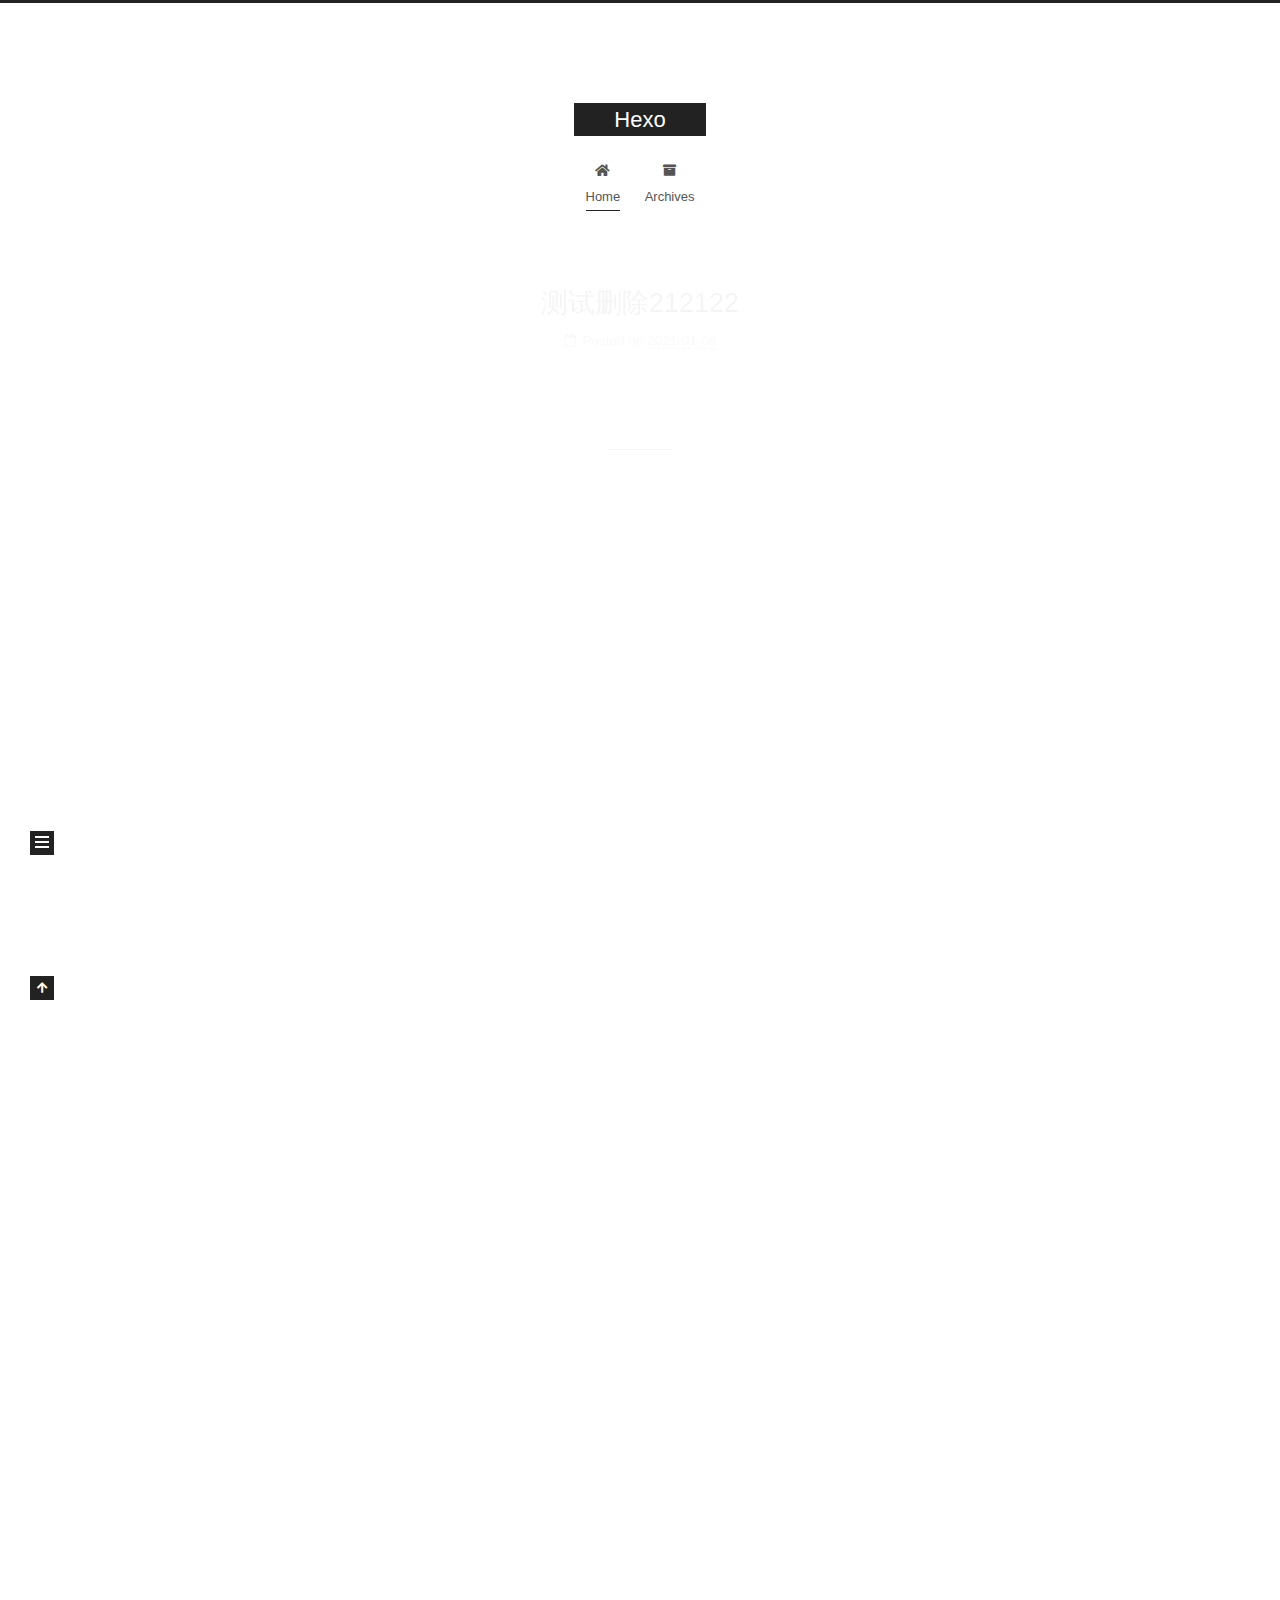
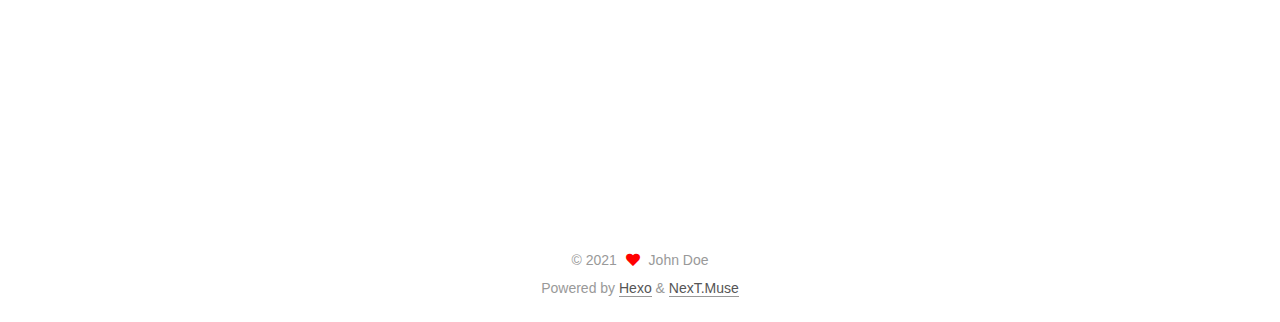
<file: index.html>
<!DOCTYPE html>
<html lang="en">
<head>
  <meta charset="UTF-8">
<meta name="viewport" content="width=device-width, initial-scale=1, maximum-scale=2">
<meta name="theme-color" content="#222">
<meta name="generator" content="Hexo 5.3.0">
  <link rel="apple-touch-icon" sizes="180x180" href="/images/apple-touch-icon-next.png">
  <link rel="icon" type="image/png" sizes="32x32" href="/images/favicon-32x32-next.png">
  <link rel="icon" type="image/png" sizes="16x16" href="/images/favicon-16x16-next.png">
  <link rel="mask-icon" href="/images/logo.svg" color="#222">

<link rel="stylesheet" href="/css/main.css">


<link rel="stylesheet" href="/lib/font-awesome/css/all.min.css">

<script id="hexo-configurations">
    var NexT = window.NexT || {};
    var CONFIG = {"hostname":"example.com","root":"/","scheme":"Muse","version":"7.8.0","exturl":false,"sidebar":{"position":"left","display":"post","padding":18,"offset":12,"onmobile":false},"copycode":{"enable":false,"show_result":false,"style":null},"back2top":{"enable":true,"sidebar":false,"scrollpercent":false},"bookmark":{"enable":false,"color":"#222","save":"auto"},"fancybox":false,"mediumzoom":false,"lazyload":false,"pangu":false,"comments":{"style":"tabs","active":null,"storage":true,"lazyload":false,"nav":null},"algolia":{"hits":{"per_page":10},"labels":{"input_placeholder":"Search for Posts","hits_empty":"We didn't find any results for the search: ${query}","hits_stats":"${hits} results found in ${time} ms"}},"localsearch":{"enable":false,"trigger":"auto","top_n_per_article":1,"unescape":false,"preload":false},"motion":{"enable":true,"async":false,"transition":{"post_block":"fadeIn","post_header":"slideDownIn","post_body":"slideDownIn","coll_header":"slideLeftIn","sidebar":"slideUpIn"}}};
  </script>

  <meta property="og:type" content="website">
<meta property="og:title" content="Hexo">
<meta property="og:url" content="http://example.com/index.html">
<meta property="og:site_name" content="Hexo">
<meta property="og:locale" content="en_US">
<meta property="article:author" content="John Doe">
<meta name="twitter:card" content="summary">

<link rel="canonical" href="http://example.com/">


<script id="page-configurations">
  // https://hexo.io/docs/variables.html
  CONFIG.page = {
    sidebar: "",
    isHome : true,
    isPost : false,
    lang   : 'en'
  };
</script>

  <title>Hexo</title>
  






  <noscript>
  <style>
  .use-motion .brand,
  .use-motion .menu-item,
  .sidebar-inner,
  .use-motion .post-block,
  .use-motion .pagination,
  .use-motion .comments,
  .use-motion .post-header,
  .use-motion .post-body,
  .use-motion .collection-header { opacity: initial; }

  .use-motion .site-title,
  .use-motion .site-subtitle {
    opacity: initial;
    top: initial;
  }

  .use-motion .logo-line-before i { left: initial; }
  .use-motion .logo-line-after i { right: initial; }
  </style>
</noscript>

</head>

<body itemscope itemtype="http://schema.org/WebPage">
  <div class="container use-motion">
    <div class="headband"></div>

    <header class="header" itemscope itemtype="http://schema.org/WPHeader">
      <div class="header-inner"><div class="site-brand-container">
  <div class="site-nav-toggle">
    <div class="toggle" aria-label="Toggle navigation bar">
      <span class="toggle-line toggle-line-first"></span>
      <span class="toggle-line toggle-line-middle"></span>
      <span class="toggle-line toggle-line-last"></span>
    </div>
  </div>

  <div class="site-meta">

    <a href="/" class="brand" rel="start">
      <span class="logo-line-before"><i></i></span>
      <h1 class="site-title">Hexo</h1>
      <span class="logo-line-after"><i></i></span>
    </a>
  </div>

  <div class="site-nav-right">
    <div class="toggle popup-trigger">
    </div>
  </div>
</div>




<nav class="site-nav">
  <ul id="menu" class="main-menu menu">
        <li class="menu-item menu-item-home">

    <a href="/" rel="section"><i class="fa fa-home fa-fw"></i>Home</a>

  </li>
        <li class="menu-item menu-item-archives">

    <a href="/archives/" rel="section"><i class="fa fa-archive fa-fw"></i>Archives</a>

  </li>
  </ul>
</nav>




</div>
    </header>

    
  <div class="back-to-top">
    <i class="fa fa-arrow-up"></i>
    <span>0%</span>
  </div>


    <main class="main">
      <div class="main-inner">
        <div class="content-wrap">
          

          <div class="content index posts-expand">
            
      
  
  
  <article itemscope itemtype="http://schema.org/Article" class="post-block" lang="en">
    <link itemprop="mainEntityOfPage" href="http://example.com/2021/01/08/Test/">

    <span hidden itemprop="author" itemscope itemtype="http://schema.org/Person">
      <meta itemprop="image" content="/images/avatar.gif">
      <meta itemprop="name" content="John Doe">
      <meta itemprop="description" content="">
    </span>

    <span hidden itemprop="publisher" itemscope itemtype="http://schema.org/Organization">
      <meta itemprop="name" content="Hexo">
    </span>
      <header class="post-header">
        <h2 class="post-title" itemprop="name headline">
          
            <a href="/2021/01/08/Test/" class="post-title-link" itemprop="url">测试删除212122</a>
        </h2>

        <div class="post-meta">
            <span class="post-meta-item">
              <span class="post-meta-item-icon">
                <i class="far fa-calendar"></i>
              </span>
              <span class="post-meta-item-text">Posted on</span>
              

              <time title="Created: 2021-01-08 11:05:35 / Modified: 11:21:51" itemprop="dateCreated datePublished" datetime="2021-01-08T11:05:35+13:00">2021-01-08</time>
            </span>

          

        </div>
      </header>

    
    
    
    <div class="post-body" itemprop="articleBody">

      
          
      
    </div>

    
    
    
      <footer class="post-footer">
        <div class="post-eof"></div>
      </footer>
  </article>
  
  
  

      
  
  
  <article itemscope itemtype="http://schema.org/Article" class="post-block" lang="en">
    <link itemprop="mainEntityOfPage" href="http://example.com/2021/01/08/My-New-Post/">

    <span hidden itemprop="author" itemscope itemtype="http://schema.org/Person">
      <meta itemprop="image" content="/images/avatar.gif">
      <meta itemprop="name" content="John Doe">
      <meta itemprop="description" content="">
    </span>

    <span hidden itemprop="publisher" itemscope itemtype="http://schema.org/Organization">
      <meta itemprop="name" content="Hexo">
    </span>
      <header class="post-header">
        <h2 class="post-title" itemprop="name headline">
          
            <a href="/2021/01/08/My-New-Post/" class="post-title-link" itemprop="url">My New Post</a>
        </h2>

        <div class="post-meta">
            <span class="post-meta-item">
              <span class="post-meta-item-icon">
                <i class="far fa-calendar"></i>
              </span>
              <span class="post-meta-item-text">Posted on</span>

              <time title="Created: 2021-01-08 10:33:51" itemprop="dateCreated datePublished" datetime="2021-01-08T10:33:51+13:00">2021-01-08</time>
            </span>

          

        </div>
      </header>

    
    
    
    <div class="post-body" itemprop="articleBody">

      
          
      
    </div>

    
    
    
      <footer class="post-footer">
        <div class="post-eof"></div>
      </footer>
  </article>
  
  
  

      
  
  
  <article itemscope itemtype="http://schema.org/Article" class="post-block" lang="en">
    <link itemprop="mainEntityOfPage" href="http://example.com/2021/01/08/hello-world/">

    <span hidden itemprop="author" itemscope itemtype="http://schema.org/Person">
      <meta itemprop="image" content="/images/avatar.gif">
      <meta itemprop="name" content="John Doe">
      <meta itemprop="description" content="">
    </span>

    <span hidden itemprop="publisher" itemscope itemtype="http://schema.org/Organization">
      <meta itemprop="name" content="Hexo">
    </span>
      <header class="post-header">
        <h2 class="post-title" itemprop="name headline">
          
            <a href="/2021/01/08/hello-world/" class="post-title-link" itemprop="url">Hello World</a>
        </h2>

        <div class="post-meta">
            <span class="post-meta-item">
              <span class="post-meta-item-icon">
                <i class="far fa-calendar"></i>
              </span>
              <span class="post-meta-item-text">Posted on</span>

              <time title="Created: 2021-01-08 09:58:16" itemprop="dateCreated datePublished" datetime="2021-01-08T09:58:16+13:00">2021-01-08</time>
            </span>

          

        </div>
      </header>

    
    
    
    <div class="post-body" itemprop="articleBody">

      
          <p>Welcome to <a target="_blank" rel="noopener" href="https://hexo.io/">Hexo</a>! This is your very first post. Check <a target="_blank" rel="noopener" href="https://hexo.io/docs/">documentation</a> for more info. If you get any problems when using Hexo, you can find the answer in <a target="_blank" rel="noopener" href="https://hexo.io/docs/troubleshooting.html">troubleshooting</a> or you can ask me on <a target="_blank" rel="noopener" href="https://github.com/hexojs/hexo/issues">GitHub</a>.</p>
<h2 id="Quick-Start"><a href="#Quick-Start" class="headerlink" title="Quick Start"></a>Quick Start</h2><h3 id="Create-a-new-post"><a href="#Create-a-new-post" class="headerlink" title="Create a new post"></a>Create a new post</h3><figure class="highlight bash"><table><tr><td class="gutter"><pre><span class="line">1</span><br></pre></td><td class="code"><pre><span class="line">$ hexo new <span class="string">&quot;My New Post&quot;</span></span><br></pre></td></tr></table></figure>
<p>More info: <a target="_blank" rel="noopener" href="https://hexo.io/docs/writing.html">Writing</a></p>
<h3 id="Run-server"><a href="#Run-server" class="headerlink" title="Run server"></a>Run server</h3><figure class="highlight bash"><table><tr><td class="gutter"><pre><span class="line">1</span><br></pre></td><td class="code"><pre><span class="line">$ hexo server</span><br></pre></td></tr></table></figure>
<p>More info: <a target="_blank" rel="noopener" href="https://hexo.io/docs/server.html">Server</a></p>
<h3 id="Generate-static-files"><a href="#Generate-static-files" class="headerlink" title="Generate static files"></a>Generate static files</h3><figure class="highlight bash"><table><tr><td class="gutter"><pre><span class="line">1</span><br></pre></td><td class="code"><pre><span class="line">$ hexo generate</span><br></pre></td></tr></table></figure>
<p>More info: <a target="_blank" rel="noopener" href="https://hexo.io/docs/generating.html">Generating</a></p>
<h3 id="Deploy-to-remote-sites"><a href="#Deploy-to-remote-sites" class="headerlink" title="Deploy to remote sites"></a>Deploy to remote sites</h3><figure class="highlight bash"><table><tr><td class="gutter"><pre><span class="line">1</span><br></pre></td><td class="code"><pre><span class="line">$ hexo deploy</span><br></pre></td></tr></table></figure>
<p>More info: <a target="_blank" rel="noopener" href="https://hexo.io/docs/one-command-deployment.html">Deployment</a></p>

      
    </div>

    
    
    
      <footer class="post-footer">
        <div class="post-eof"></div>
      </footer>
  </article>
  
  
  


  



          </div>
          

<script>
  window.addEventListener('tabs:register', () => {
    let { activeClass } = CONFIG.comments;
    if (CONFIG.comments.storage) {
      activeClass = localStorage.getItem('comments_active') || activeClass;
    }
    if (activeClass) {
      let activeTab = document.querySelector(`a[href="#comment-${activeClass}"]`);
      if (activeTab) {
        activeTab.click();
      }
    }
  });
  if (CONFIG.comments.storage) {
    window.addEventListener('tabs:click', event => {
      if (!event.target.matches('.tabs-comment .tab-content .tab-pane')) return;
      let commentClass = event.target.classList[1];
      localStorage.setItem('comments_active', commentClass);
    });
  }
</script>

        </div>
          
  
  <div class="toggle sidebar-toggle">
    <span class="toggle-line toggle-line-first"></span>
    <span class="toggle-line toggle-line-middle"></span>
    <span class="toggle-line toggle-line-last"></span>
  </div>

  <aside class="sidebar">
    <div class="sidebar-inner">

      <ul class="sidebar-nav motion-element">
        <li class="sidebar-nav-toc">
          Table of Contents
        </li>
        <li class="sidebar-nav-overview">
          Overview
        </li>
      </ul>

      <!--noindex-->
      <div class="post-toc-wrap sidebar-panel">
      </div>
      <!--/noindex-->

      <div class="site-overview-wrap sidebar-panel">
        <div class="site-author motion-element" itemprop="author" itemscope itemtype="http://schema.org/Person">
  <p class="site-author-name" itemprop="name">John Doe</p>
  <div class="site-description" itemprop="description"></div>
</div>
<div class="site-state-wrap motion-element">
  <nav class="site-state">
      <div class="site-state-item site-state-posts">
          <a href="/archives/">
        
          <span class="site-state-item-count">3</span>
          <span class="site-state-item-name">posts</span>
        </a>
      </div>
  </nav>
</div>



      </div>

    </div>
  </aside>
  <div id="sidebar-dimmer"></div>


      </div>
    </main>

    <footer class="footer">
      <div class="footer-inner">
        

        

<div class="copyright">
  
  &copy; 
  <span itemprop="copyrightYear">2021</span>
  <span class="with-love">
    <i class="fa fa-heart"></i>
  </span>
  <span class="author" itemprop="copyrightHolder">John Doe</span>
</div>
  <div class="powered-by">Powered by <a href="https://hexo.io/" class="theme-link" rel="noopener" target="_blank">Hexo</a> & <a href="https://muse.theme-next.org/" class="theme-link" rel="noopener" target="_blank">NexT.Muse</a>
  </div>

        








      </div>
    </footer>
  </div>

  
  <script src="/lib/anime.min.js"></script>
  <script src="/lib/velocity/velocity.min.js"></script>
  <script src="/lib/velocity/velocity.ui.min.js"></script>

<script src="/js/utils.js"></script>

<script src="/js/motion.js"></script>


<script src="/js/schemes/muse.js"></script>


<script src="/js/next-boot.js"></script>




  















  

  

</body>
</html>
</file>
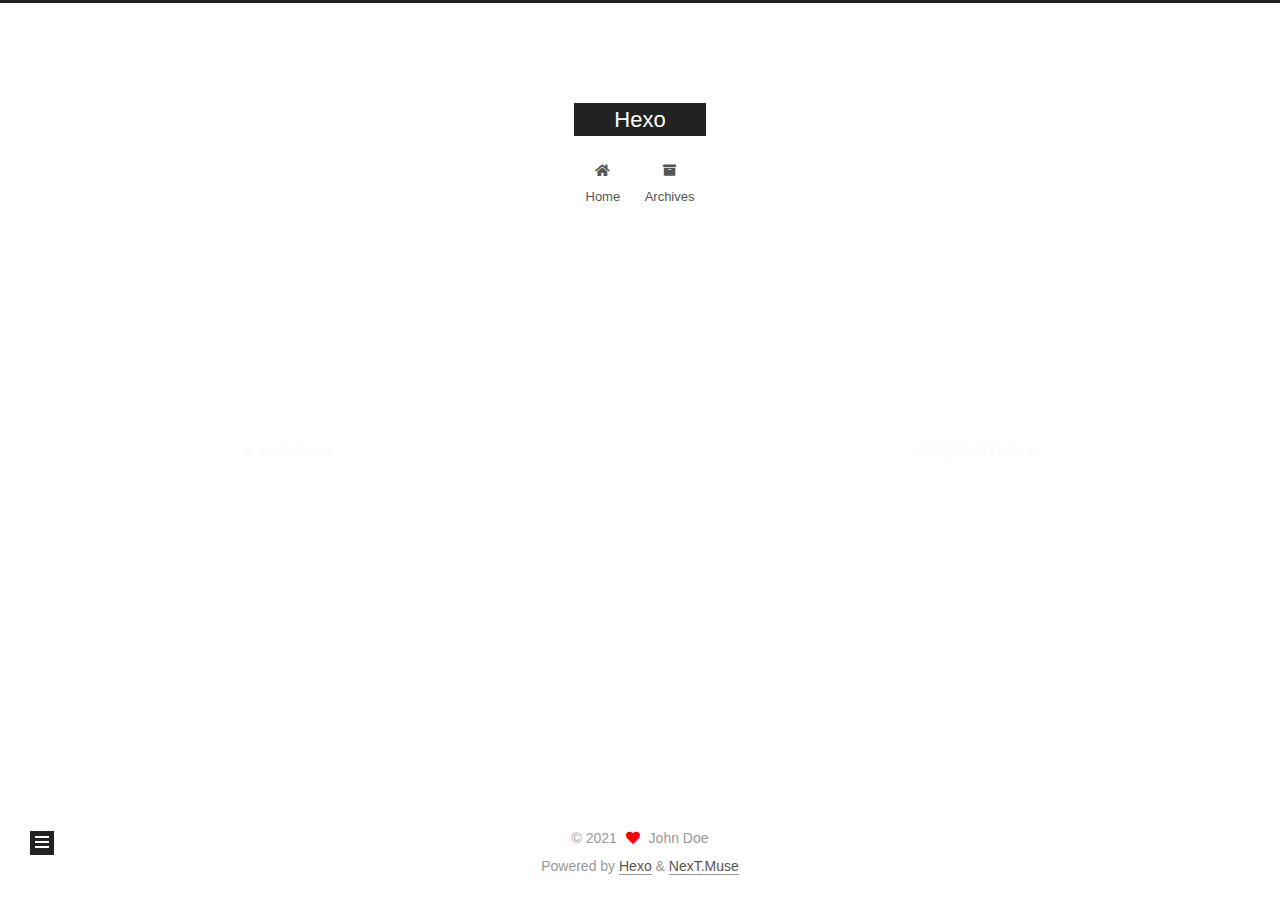
<file: 2021/01/08/My-New-Post/index.html>
<!DOCTYPE html>
<html lang="en">
<head>
  <meta charset="UTF-8">
<meta name="viewport" content="width=device-width, initial-scale=1, maximum-scale=2">
<meta name="theme-color" content="#222">
<meta name="generator" content="Hexo 5.3.0">
  <link rel="apple-touch-icon" sizes="180x180" href="/images/apple-touch-icon-next.png">
  <link rel="icon" type="image/png" sizes="32x32" href="/images/favicon-32x32-next.png">
  <link rel="icon" type="image/png" sizes="16x16" href="/images/favicon-16x16-next.png">
  <link rel="mask-icon" href="/images/logo.svg" color="#222">

<link rel="stylesheet" href="/css/main.css">


<link rel="stylesheet" href="/lib/font-awesome/css/all.min.css">

<script id="hexo-configurations">
    var NexT = window.NexT || {};
    var CONFIG = {"hostname":"example.com","root":"/","scheme":"Muse","version":"7.8.0","exturl":false,"sidebar":{"position":"left","display":"post","padding":18,"offset":12,"onmobile":false},"copycode":{"enable":false,"show_result":false,"style":null},"back2top":{"enable":true,"sidebar":false,"scrollpercent":false},"bookmark":{"enable":false,"color":"#222","save":"auto"},"fancybox":false,"mediumzoom":false,"lazyload":false,"pangu":false,"comments":{"style":"tabs","active":null,"storage":true,"lazyload":false,"nav":null},"algolia":{"hits":{"per_page":10},"labels":{"input_placeholder":"Search for Posts","hits_empty":"We didn't find any results for the search: ${query}","hits_stats":"${hits} results found in ${time} ms"}},"localsearch":{"enable":false,"trigger":"auto","top_n_per_article":1,"unescape":false,"preload":false},"motion":{"enable":true,"async":false,"transition":{"post_block":"fadeIn","post_header":"slideDownIn","post_body":"slideDownIn","coll_header":"slideLeftIn","sidebar":"slideUpIn"}}};
  </script>

  <meta property="og:type" content="article">
<meta property="og:title" content="My New Post">
<meta property="og:url" content="http://example.com/2021/01/08/My-New-Post/index.html">
<meta property="og:site_name" content="Hexo">
<meta property="og:locale" content="en_US">
<meta property="article:published_time" content="2021-01-07T21:33:51.000Z">
<meta property="article:modified_time" content="2021-01-07T21:33:51.976Z">
<meta property="article:author" content="John Doe">
<meta name="twitter:card" content="summary">

<link rel="canonical" href="http://example.com/2021/01/08/My-New-Post/">


<script id="page-configurations">
  // https://hexo.io/docs/variables.html
  CONFIG.page = {
    sidebar: "",
    isHome : false,
    isPost : true,
    lang   : 'en'
  };
</script>

  <title>My New Post | Hexo</title>
  






  <noscript>
  <style>
  .use-motion .brand,
  .use-motion .menu-item,
  .sidebar-inner,
  .use-motion .post-block,
  .use-motion .pagination,
  .use-motion .comments,
  .use-motion .post-header,
  .use-motion .post-body,
  .use-motion .collection-header { opacity: initial; }

  .use-motion .site-title,
  .use-motion .site-subtitle {
    opacity: initial;
    top: initial;
  }

  .use-motion .logo-line-before i { left: initial; }
  .use-motion .logo-line-after i { right: initial; }
  </style>
</noscript>

</head>

<body itemscope itemtype="http://schema.org/WebPage">
  <div class="container use-motion">
    <div class="headband"></div>

    <header class="header" itemscope itemtype="http://schema.org/WPHeader">
      <div class="header-inner"><div class="site-brand-container">
  <div class="site-nav-toggle">
    <div class="toggle" aria-label="Toggle navigation bar">
      <span class="toggle-line toggle-line-first"></span>
      <span class="toggle-line toggle-line-middle"></span>
      <span class="toggle-line toggle-line-last"></span>
    </div>
  </div>

  <div class="site-meta">

    <a href="/" class="brand" rel="start">
      <span class="logo-line-before"><i></i></span>
      <h1 class="site-title">Hexo</h1>
      <span class="logo-line-after"><i></i></span>
    </a>
  </div>

  <div class="site-nav-right">
    <div class="toggle popup-trigger">
    </div>
  </div>
</div>




<nav class="site-nav">
  <ul id="menu" class="main-menu menu">
        <li class="menu-item menu-item-home">

    <a href="/" rel="section"><i class="fa fa-home fa-fw"></i>Home</a>

  </li>
        <li class="menu-item menu-item-archives">

    <a href="/archives/" rel="section"><i class="fa fa-archive fa-fw"></i>Archives</a>

  </li>
  </ul>
</nav>




</div>
    </header>

    
  <div class="back-to-top">
    <i class="fa fa-arrow-up"></i>
    <span>0%</span>
  </div>


    <main class="main">
      <div class="main-inner">
        <div class="content-wrap">
          

          <div class="content post posts-expand">
            

    
  
  
  <article itemscope itemtype="http://schema.org/Article" class="post-block" lang="en">
    <link itemprop="mainEntityOfPage" href="http://example.com/2021/01/08/My-New-Post/">

    <span hidden itemprop="author" itemscope itemtype="http://schema.org/Person">
      <meta itemprop="image" content="/images/avatar.gif">
      <meta itemprop="name" content="John Doe">
      <meta itemprop="description" content="">
    </span>

    <span hidden itemprop="publisher" itemscope itemtype="http://schema.org/Organization">
      <meta itemprop="name" content="Hexo">
    </span>
      <header class="post-header">
        <h1 class="post-title" itemprop="name headline">
          My New Post
        </h1>

        <div class="post-meta">
            <span class="post-meta-item">
              <span class="post-meta-item-icon">
                <i class="far fa-calendar"></i>
              </span>
              <span class="post-meta-item-text">Posted on</span>

              <time title="Created: 2021-01-08 10:33:51" itemprop="dateCreated datePublished" datetime="2021-01-08T10:33:51+13:00">2021-01-08</time>
            </span>

          

        </div>
      </header>

    
    
    
    <div class="post-body" itemprop="articleBody">

      
        
    </div>

    
    
    

      <footer class="post-footer">

        


        
    <div class="post-nav">
      <div class="post-nav-item">
    <a href="/2021/01/08/hello-world/" rel="prev" title="Hello World">
      <i class="fa fa-chevron-left"></i> Hello World
    </a></div>
      <div class="post-nav-item">
    <a href="/2021/01/08/Test/" rel="next" title="测试删除212122">
      测试删除212122 <i class="fa fa-chevron-right"></i>
    </a></div>
    </div>
      </footer>
    
  </article>
  
  
  



          </div>
          

<script>
  window.addEventListener('tabs:register', () => {
    let { activeClass } = CONFIG.comments;
    if (CONFIG.comments.storage) {
      activeClass = localStorage.getItem('comments_active') || activeClass;
    }
    if (activeClass) {
      let activeTab = document.querySelector(`a[href="#comment-${activeClass}"]`);
      if (activeTab) {
        activeTab.click();
      }
    }
  });
  if (CONFIG.comments.storage) {
    window.addEventListener('tabs:click', event => {
      if (!event.target.matches('.tabs-comment .tab-content .tab-pane')) return;
      let commentClass = event.target.classList[1];
      localStorage.setItem('comments_active', commentClass);
    });
  }
</script>

        </div>
          
  
  <div class="toggle sidebar-toggle">
    <span class="toggle-line toggle-line-first"></span>
    <span class="toggle-line toggle-line-middle"></span>
    <span class="toggle-line toggle-line-last"></span>
  </div>

  <aside class="sidebar">
    <div class="sidebar-inner">

      <ul class="sidebar-nav motion-element">
        <li class="sidebar-nav-toc">
          Table of Contents
        </li>
        <li class="sidebar-nav-overview">
          Overview
        </li>
      </ul>

      <!--noindex-->
      <div class="post-toc-wrap sidebar-panel">
      </div>
      <!--/noindex-->

      <div class="site-overview-wrap sidebar-panel">
        <div class="site-author motion-element" itemprop="author" itemscope itemtype="http://schema.org/Person">
  <p class="site-author-name" itemprop="name">John Doe</p>
  <div class="site-description" itemprop="description"></div>
</div>
<div class="site-state-wrap motion-element">
  <nav class="site-state">
      <div class="site-state-item site-state-posts">
          <a href="/archives/">
        
          <span class="site-state-item-count">3</span>
          <span class="site-state-item-name">posts</span>
        </a>
      </div>
  </nav>
</div>



      </div>

    </div>
  </aside>
  <div id="sidebar-dimmer"></div>


      </div>
    </main>

    <footer class="footer">
      <div class="footer-inner">
        

        

<div class="copyright">
  
  &copy; 
  <span itemprop="copyrightYear">2021</span>
  <span class="with-love">
    <i class="fa fa-heart"></i>
  </span>
  <span class="author" itemprop="copyrightHolder">John Doe</span>
</div>
  <div class="powered-by">Powered by <a href="https://hexo.io/" class="theme-link" rel="noopener" target="_blank">Hexo</a> & <a href="https://muse.theme-next.org/" class="theme-link" rel="noopener" target="_blank">NexT.Muse</a>
  </div>

        








      </div>
    </footer>
  </div>

  
  <script src="/lib/anime.min.js"></script>
  <script src="/lib/velocity/velocity.min.js"></script>
  <script src="/lib/velocity/velocity.ui.min.js"></script>

<script src="/js/utils.js"></script>

<script src="/js/motion.js"></script>


<script src="/js/schemes/muse.js"></script>


<script src="/js/next-boot.js"></script>




  















  

  

</body>
</html>
</file>
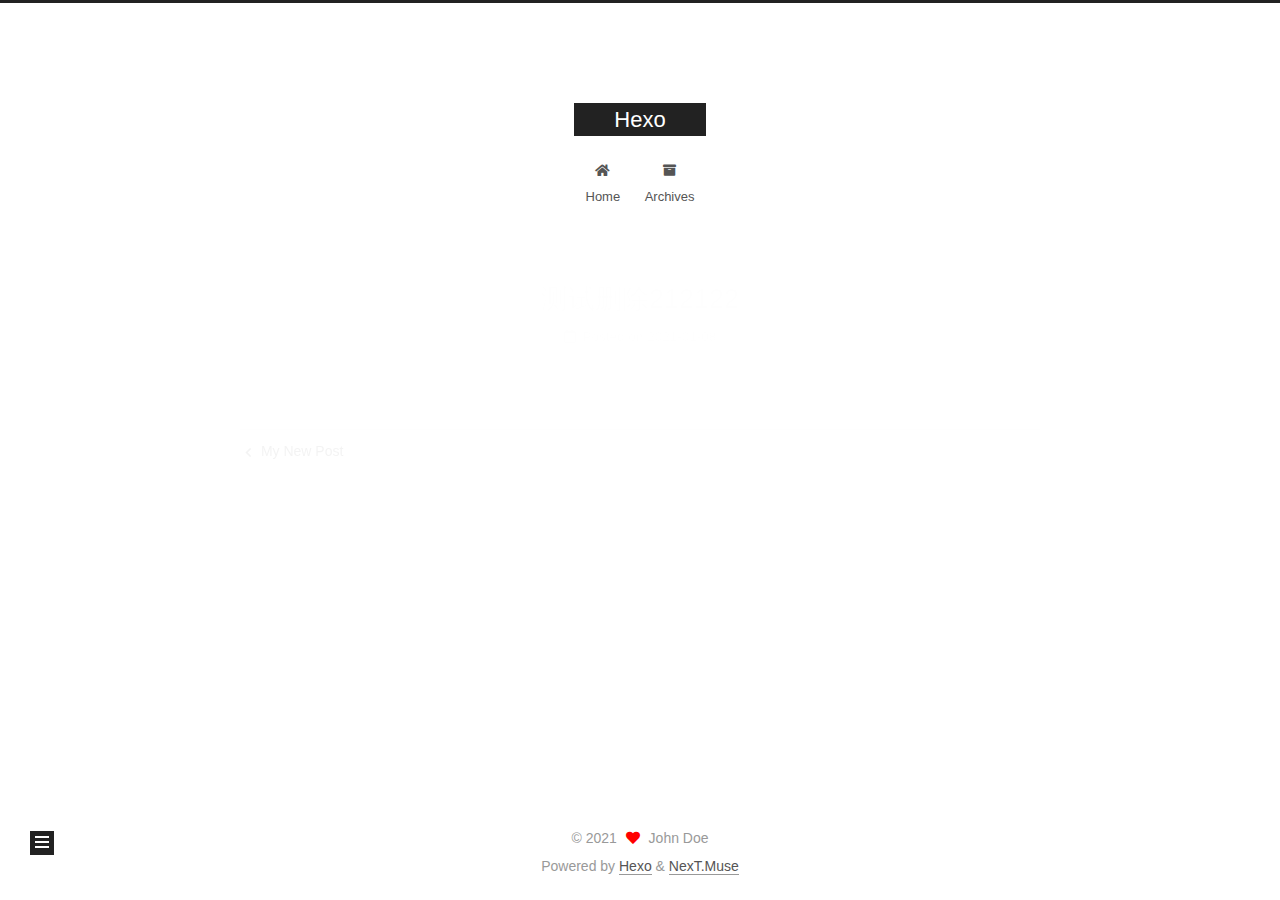
<file: 2021/01/08/Test/index.html>
<!DOCTYPE html>
<html lang="en">
<head>
  <meta charset="UTF-8">
<meta name="viewport" content="width=device-width, initial-scale=1, maximum-scale=2">
<meta name="theme-color" content="#222">
<meta name="generator" content="Hexo 5.3.0">
  <link rel="apple-touch-icon" sizes="180x180" href="/images/apple-touch-icon-next.png">
  <link rel="icon" type="image/png" sizes="32x32" href="/images/favicon-32x32-next.png">
  <link rel="icon" type="image/png" sizes="16x16" href="/images/favicon-16x16-next.png">
  <link rel="mask-icon" href="/images/logo.svg" color="#222">

<link rel="stylesheet" href="/css/main.css">


<link rel="stylesheet" href="/lib/font-awesome/css/all.min.css">

<script id="hexo-configurations">
    var NexT = window.NexT || {};
    var CONFIG = {"hostname":"example.com","root":"/","scheme":"Muse","version":"7.8.0","exturl":false,"sidebar":{"position":"left","display":"post","padding":18,"offset":12,"onmobile":false},"copycode":{"enable":false,"show_result":false,"style":null},"back2top":{"enable":true,"sidebar":false,"scrollpercent":false},"bookmark":{"enable":false,"color":"#222","save":"auto"},"fancybox":false,"mediumzoom":false,"lazyload":false,"pangu":false,"comments":{"style":"tabs","active":null,"storage":true,"lazyload":false,"nav":null},"algolia":{"hits":{"per_page":10},"labels":{"input_placeholder":"Search for Posts","hits_empty":"We didn't find any results for the search: ${query}","hits_stats":"${hits} results found in ${time} ms"}},"localsearch":{"enable":false,"trigger":"auto","top_n_per_article":1,"unescape":false,"preload":false},"motion":{"enable":true,"async":false,"transition":{"post_block":"fadeIn","post_header":"slideDownIn","post_body":"slideDownIn","coll_header":"slideLeftIn","sidebar":"slideUpIn"}}};
  </script>

  <meta property="og:type" content="article">
<meta property="og:title" content="测试删除212122">
<meta property="og:url" content="http://example.com/2021/01/08/Test/index.html">
<meta property="og:site_name" content="Hexo">
<meta property="og:locale" content="en_US">
<meta property="article:published_time" content="2021-01-07T22:05:35.000Z">
<meta property="article:modified_time" content="2021-01-07T22:21:51.656Z">
<meta property="article:author" content="John Doe">
<meta name="twitter:card" content="summary">

<link rel="canonical" href="http://example.com/2021/01/08/Test/">


<script id="page-configurations">
  // https://hexo.io/docs/variables.html
  CONFIG.page = {
    sidebar: "",
    isHome : false,
    isPost : true,
    lang   : 'en'
  };
</script>

  <title>测试删除212122 | Hexo</title>
  






  <noscript>
  <style>
  .use-motion .brand,
  .use-motion .menu-item,
  .sidebar-inner,
  .use-motion .post-block,
  .use-motion .pagination,
  .use-motion .comments,
  .use-motion .post-header,
  .use-motion .post-body,
  .use-motion .collection-header { opacity: initial; }

  .use-motion .site-title,
  .use-motion .site-subtitle {
    opacity: initial;
    top: initial;
  }

  .use-motion .logo-line-before i { left: initial; }
  .use-motion .logo-line-after i { right: initial; }
  </style>
</noscript>

</head>

<body itemscope itemtype="http://schema.org/WebPage">
  <div class="container use-motion">
    <div class="headband"></div>

    <header class="header" itemscope itemtype="http://schema.org/WPHeader">
      <div class="header-inner"><div class="site-brand-container">
  <div class="site-nav-toggle">
    <div class="toggle" aria-label="Toggle navigation bar">
      <span class="toggle-line toggle-line-first"></span>
      <span class="toggle-line toggle-line-middle"></span>
      <span class="toggle-line toggle-line-last"></span>
    </div>
  </div>

  <div class="site-meta">

    <a href="/" class="brand" rel="start">
      <span class="logo-line-before"><i></i></span>
      <h1 class="site-title">Hexo</h1>
      <span class="logo-line-after"><i></i></span>
    </a>
  </div>

  <div class="site-nav-right">
    <div class="toggle popup-trigger">
    </div>
  </div>
</div>




<nav class="site-nav">
  <ul id="menu" class="main-menu menu">
        <li class="menu-item menu-item-home">

    <a href="/" rel="section"><i class="fa fa-home fa-fw"></i>Home</a>

  </li>
        <li class="menu-item menu-item-archives">

    <a href="/archives/" rel="section"><i class="fa fa-archive fa-fw"></i>Archives</a>

  </li>
  </ul>
</nav>




</div>
    </header>

    
  <div class="back-to-top">
    <i class="fa fa-arrow-up"></i>
    <span>0%</span>
  </div>


    <main class="main">
      <div class="main-inner">
        <div class="content-wrap">
          

          <div class="content post posts-expand">
            

    
  
  
  <article itemscope itemtype="http://schema.org/Article" class="post-block" lang="en">
    <link itemprop="mainEntityOfPage" href="http://example.com/2021/01/08/Test/">

    <span hidden itemprop="author" itemscope itemtype="http://schema.org/Person">
      <meta itemprop="image" content="/images/avatar.gif">
      <meta itemprop="name" content="John Doe">
      <meta itemprop="description" content="">
    </span>

    <span hidden itemprop="publisher" itemscope itemtype="http://schema.org/Organization">
      <meta itemprop="name" content="Hexo">
    </span>
      <header class="post-header">
        <h1 class="post-title" itemprop="name headline">
          测试删除212122
        </h1>

        <div class="post-meta">
            <span class="post-meta-item">
              <span class="post-meta-item-icon">
                <i class="far fa-calendar"></i>
              </span>
              <span class="post-meta-item-text">Posted on</span>
              

              <time title="Created: 2021-01-08 11:05:35 / Modified: 11:21:51" itemprop="dateCreated datePublished" datetime="2021-01-08T11:05:35+13:00">2021-01-08</time>
            </span>

          

        </div>
      </header>

    
    
    
    <div class="post-body" itemprop="articleBody">

      
        
    </div>

    
    
    

      <footer class="post-footer">

        


        
    <div class="post-nav">
      <div class="post-nav-item">
    <a href="/2021/01/08/My-New-Post/" rel="prev" title="My New Post">
      <i class="fa fa-chevron-left"></i> My New Post
    </a></div>
      <div class="post-nav-item"></div>
    </div>
      </footer>
    
  </article>
  
  
  



          </div>
          

<script>
  window.addEventListener('tabs:register', () => {
    let { activeClass } = CONFIG.comments;
    if (CONFIG.comments.storage) {
      activeClass = localStorage.getItem('comments_active') || activeClass;
    }
    if (activeClass) {
      let activeTab = document.querySelector(`a[href="#comment-${activeClass}"]`);
      if (activeTab) {
        activeTab.click();
      }
    }
  });
  if (CONFIG.comments.storage) {
    window.addEventListener('tabs:click', event => {
      if (!event.target.matches('.tabs-comment .tab-content .tab-pane')) return;
      let commentClass = event.target.classList[1];
      localStorage.setItem('comments_active', commentClass);
    });
  }
</script>

        </div>
          
  
  <div class="toggle sidebar-toggle">
    <span class="toggle-line toggle-line-first"></span>
    <span class="toggle-line toggle-line-middle"></span>
    <span class="toggle-line toggle-line-last"></span>
  </div>

  <aside class="sidebar">
    <div class="sidebar-inner">

      <ul class="sidebar-nav motion-element">
        <li class="sidebar-nav-toc">
          Table of Contents
        </li>
        <li class="sidebar-nav-overview">
          Overview
        </li>
      </ul>

      <!--noindex-->
      <div class="post-toc-wrap sidebar-panel">
      </div>
      <!--/noindex-->

      <div class="site-overview-wrap sidebar-panel">
        <div class="site-author motion-element" itemprop="author" itemscope itemtype="http://schema.org/Person">
  <p class="site-author-name" itemprop="name">John Doe</p>
  <div class="site-description" itemprop="description"></div>
</div>
<div class="site-state-wrap motion-element">
  <nav class="site-state">
      <div class="site-state-item site-state-posts">
          <a href="/archives/">
        
          <span class="site-state-item-count">3</span>
          <span class="site-state-item-name">posts</span>
        </a>
      </div>
  </nav>
</div>



      </div>

    </div>
  </aside>
  <div id="sidebar-dimmer"></div>


      </div>
    </main>

    <footer class="footer">
      <div class="footer-inner">
        

        

<div class="copyright">
  
  &copy; 
  <span itemprop="copyrightYear">2021</span>
  <span class="with-love">
    <i class="fa fa-heart"></i>
  </span>
  <span class="author" itemprop="copyrightHolder">John Doe</span>
</div>
  <div class="powered-by">Powered by <a href="https://hexo.io/" class="theme-link" rel="noopener" target="_blank">Hexo</a> & <a href="https://muse.theme-next.org/" class="theme-link" rel="noopener" target="_blank">NexT.Muse</a>
  </div>

        








      </div>
    </footer>
  </div>

  
  <script src="/lib/anime.min.js"></script>
  <script src="/lib/velocity/velocity.min.js"></script>
  <script src="/lib/velocity/velocity.ui.min.js"></script>

<script src="/js/utils.js"></script>

<script src="/js/motion.js"></script>


<script src="/js/schemes/muse.js"></script>


<script src="/js/next-boot.js"></script>




  















  

  

</body>
</html>
</file>
<file: css/main.css>
:root {
  --body-bg-color: #fff;
  --content-bg-color: #fff;
  --card-bg-color: #f5f5f5;
  --text-color: #555;
  --blockquote-color: #666;
  --link-color: #555;
  --link-hover-color: #222;
  --brand-color: #fff;
  --brand-hover-color: #fff;
  --table-row-odd-bg-color: #f9f9f9;
  --table-row-hover-bg-color: #f5f5f5;
  --menu-item-bg-color: #f5f5f5;
  --btn-default-bg: #222;
  --btn-default-color: #fff;
  --btn-default-border-color: #222;
  --btn-default-hover-bg: #fff;
  --btn-default-hover-color: #222;
  --btn-default-hover-border-color: #222;
}
html {
  line-height: 1.15; /* 1 */
  -webkit-text-size-adjust: 100%; /* 2 */
}
body {
  margin: 0;
}
main {
  display: block;
}
h1 {
  font-size: 2em;
  margin: 0.67em 0;
}
hr {
  box-sizing: content-box; /* 1 */
  height: 0; /* 1 */
  overflow: visible; /* 2 */
}
pre {
  font-family: monospace, monospace; /* 1 */
  font-size: 1em; /* 2 */
}
a {
  background: transparent;
}
abbr[title] {
  border-bottom: none; /* 1 */
  text-decoration: underline; /* 2 */
  text-decoration: underline dotted; /* 2 */
}
b,
strong {
  font-weight: bolder;
}
code,
kbd,
samp {
  font-family: monospace, monospace; /* 1 */
  font-size: 1em; /* 2 */
}
small {
  font-size: 80%;
}
sub,
sup {
  font-size: 75%;
  line-height: 0;
  position: relative;
  vertical-align: baseline;
}
sub {
  bottom: -0.25em;
}
sup {
  top: -0.5em;
}
img {
  border-style: none;
}
button,
input,
optgroup,
select,
textarea {
  font-family: inherit; /* 1 */
  font-size: 100%; /* 1 */
  line-height: 1.15; /* 1 */
  margin: 0; /* 2 */
}
button,
input {
/* 1 */
  overflow: visible;
}
button,
select {
/* 1 */
  text-transform: none;
}
button,
[type='button'],
[type='reset'],
[type='submit'] {
  -webkit-appearance: button;
}
button::-moz-focus-inner,
[type='button']::-moz-focus-inner,
[type='reset']::-moz-focus-inner,
[type='submit']::-moz-focus-inner {
  border-style: none;
  padding: 0;
}
button:-moz-focusring,
[type='button']:-moz-focusring,
[type='reset']:-moz-focusring,
[type='submit']:-moz-focusring {
  outline: 1px dotted ButtonText;
}
fieldset {
  padding: 0.35em 0.75em 0.625em;
}
legend {
  box-sizing: border-box; /* 1 */
  color: inherit; /* 2 */
  display: table; /* 1 */
  max-width: 100%; /* 1 */
  padding: 0; /* 3 */
  white-space: normal; /* 1 */
}
progress {
  vertical-align: baseline;
}
textarea {
  overflow: auto;
}
[type='checkbox'],
[type='radio'] {
  box-sizing: border-box; /* 1 */
  padding: 0; /* 2 */
}
[type='number']::-webkit-inner-spin-button,
[type='number']::-webkit-outer-spin-button {
  height: auto;
}
[type='search'] {
  outline-offset: -2px; /* 2 */
  -webkit-appearance: textfield; /* 1 */
}
[type='search']::-webkit-search-decoration {
  -webkit-appearance: none;
}
::-webkit-file-upload-button {
  font: inherit; /* 2 */
  -webkit-appearance: button; /* 1 */
}
details {
  display: block;
}
summary {
  display: list-item;
}
template {
  display: none;
}
[hidden] {
  display: none;
}
::selection {
  background: #262a30;
  color: #eee;
}
html,
body {
  height: 100%;
}
body {
  background: var(--body-bg-color);
  color: var(--text-color);
  font-family: 'Lato', "PingFang SC", "Microsoft YaHei", sans-serif;
  font-size: 1em;
  line-height: 2;
}
@media (max-width: 991px) {
  body {
    padding-left: 0 !important;
    padding-right: 0 !important;
  }
}
h1,
h2,
h3,
h4,
h5,
h6 {
  font-family: 'Lato', "PingFang SC", "Microsoft YaHei", sans-serif;
  font-weight: bold;
  line-height: 1.5;
  margin: 20px 0 15px;
}
h1 {
  font-size: 1.5em;
}
h2 {
  font-size: 1.375em;
}
h3 {
  font-size: 1.25em;
}
h4 {
  font-size: 1.125em;
}
h5 {
  font-size: 1em;
}
h6 {
  font-size: 0.875em;
}
p {
  margin: 0 0 20px 0;
}
a,
span.exturl {
  border-bottom: 1px solid #999;
  color: var(--link-color);
  outline: 0;
  text-decoration: none;
  overflow-wrap: break-word;
  word-wrap: break-word;
  cursor: pointer;
}
a:hover,
span.exturl:hover {
  border-bottom-color: var(--link-hover-color);
  color: var(--link-hover-color);
}
iframe,
img,
video {
  display: block;
  margin-left: auto;
  margin-right: auto;
  max-width: 100%;
}
hr {
  background-image: repeating-linear-gradient(-45deg, #ddd, #ddd 4px, transparent 4px, transparent 8px);
  border: 0;
  height: 3px;
  margin: 40px 0;
}
blockquote {
  border-left: 4px solid #ddd;
  color: var(--blockquote-color);
  margin: 0;
  padding: 0 15px;
}
blockquote cite::before {
  content: '-';
  padding: 0 5px;
}
dt {
  font-weight: bold;
}
dd {
  margin: 0;
  padding: 0;
}
kbd {
  background-color: #f5f5f5;
  background-image: linear-gradient(#eee, #fff, #eee);
  border: 1px solid #ccc;
  border-radius: 0.2em;
  box-shadow: 0.1em 0.1em 0.2em rgba(0,0,0,0.1);
  color: #555;
  font-family: inherit;
  padding: 0.1em 0.3em;
  white-space: nowrap;
}
.table-container {
  overflow: auto;
}
table {
  border-collapse: collapse;
  border-spacing: 0;
  font-size: 0.875em;
  margin: 0 0 20px 0;
  width: 100%;
}
tbody tr:nth-of-type(odd) {
  background: var(--table-row-odd-bg-color);
}
tbody tr:hover {
  background: var(--table-row-hover-bg-color);
}
caption,
th,
td {
  font-weight: normal;
  padding: 8px;
  vertical-align: middle;
}
th,
td {
  border: 1px solid #ddd;
  border-bottom: 3px solid #ddd;
}
th {
  font-weight: 700;
  padding-bottom: 10px;
}
td {
  border-bottom-width: 1px;
}
.btn {
  background: var(--btn-default-bg);
  border: 2px solid var(--btn-default-border-color);
  border-radius: 0;
  color: var(--btn-default-color);
  display: inline-block;
  font-size: 0.875em;
  line-height: 2;
  padding: 0 20px;
  text-decoration: none;
  transition-property: background-color;
  transition-delay: 0s;
  transition-duration: 0.2s;
  transition-timing-function: ease-in-out;
}
.btn:hover {
  background: var(--btn-default-hover-bg);
  border-color: var(--btn-default-hover-border-color);
  color: var(--btn-default-hover-color);
}
.btn + .btn {
  margin: 0 0 8px 8px;
}
.btn .fa-fw {
  text-align: left;
  width: 1.285714285714286em;
}
.toggle {
  line-height: 0;
}
.toggle .toggle-line {
  background: #fff;
  display: inline-block;
  height: 2px;
  left: 0;
  position: relative;
  top: 0;
  transition: all 0.4s;
  vertical-align: top;
  width: 100%;
}
.toggle .toggle-line:not(:first-child) {
  margin-top: 3px;
}
.toggle.toggle-arrow .toggle-line-first {
  left: 50%;
  top: 2px;
  transform: rotate(45deg);
  width: 50%;
}
.toggle.toggle-arrow .toggle-line-middle {
  left: 2px;
  width: 90%;
}
.toggle.toggle-arrow .toggle-line-last {
  left: 50%;
  top: -2px;
  transform: rotate(-45deg);
  width: 50%;
}
.toggle.toggle-close .toggle-line-first {
  transform: rotate(-45deg);
  top: 5px;
}
.toggle.toggle-close .toggle-line-middle {
  opacity: 0;
}
.toggle.toggle-close .toggle-line-last {
  transform: rotate(45deg);
  top: -5px;
}
.highlight,
pre {
  background: #f7f7f7;
  color: #4d4d4c;
  line-height: 1.6;
  margin: 0 auto 20px;
}
pre,
code {
  font-family: consolas, Menlo, monospace, "PingFang SC", "Microsoft YaHei";
}
code {
  background: #eee;
  border-radius: 3px;
  color: #555;
  padding: 2px 4px;
  overflow-wrap: break-word;
  word-wrap: break-word;
}
.highlight *::selection {
  background: #d6d6d6;
}
.highlight pre {
  border: 0;
  margin: 0;
  padding: 10px 0;
}
.highlight table {
  border: 0;
  margin: 0;
  width: auto;
}
.highlight td {
  border: 0;
  padding: 0;
}
.highlight figcaption {
  background: #eff2f3;
  color: #4d4d4c;
  display: flex;
  font-size: 0.875em;
  justify-content: space-between;
  line-height: 1.2;
  padding: 0.5em;
}
.highlight figcaption a {
  color: #4d4d4c;
}
.highlight figcaption a:hover {
  border-bottom-color: #4d4d4c;
}
.highlight .gutter {
  -moz-user-select: none;
  -ms-user-select: none;
  -webkit-user-select: none;
  user-select: none;
}
.highlight .gutter pre {
  background: #eff2f3;
  color: #869194;
  padding-left: 10px;
  padding-right: 10px;
  text-align: right;
}
.highlight .code pre {
  background: #f7f7f7;
  padding-left: 10px;
  width: 100%;
}
.gist table {
  width: auto;
}
.gist table td {
  border: 0;
}
pre {
  overflow: auto;
  padding: 10px;
}
pre code {
  background: none;
  color: #4d4d4c;
  font-size: 0.875em;
  padding: 0;
  text-shadow: none;
}
pre .deletion {
  background: #fdd;
}
pre .addition {
  background: #dfd;
}
pre .meta {
  color: #eab700;
  -moz-user-select: none;
  -ms-user-select: none;
  -webkit-user-select: none;
  user-select: none;
}
pre .comment {
  color: #8e908c;
}
pre .variable,
pre .attribute,
pre .tag,
pre .name,
pre .regexp,
pre .ruby .constant,
pre .xml .tag .title,
pre .xml .pi,
pre .xml .doctype,
pre .html .doctype,
pre .css .id,
pre .css .class,
pre .css .pseudo {
  color: #c82829;
}
pre .number,
pre .preprocessor,
pre .built_in,
pre .builtin-name,
pre .literal,
pre .params,
pre .constant,
pre .command {
  color: #f5871f;
}
pre .ruby .class .title,
pre .css .rules .attribute,
pre .string,
pre .symbol,
pre .value,
pre .inheritance,
pre .header,
pre .ruby .symbol,
pre .xml .cdata,
pre .special,
pre .formula {
  color: #718c00;
}
pre .title,
pre .css .hexcolor {
  color: #3e999f;
}
pre .function,
pre .python .decorator,
pre .python .title,
pre .ruby .function .title,
pre .ruby .title .keyword,
pre .perl .sub,
pre .javascript .title,
pre .coffeescript .title {
  color: #4271ae;
}
pre .keyword,
pre .javascript .function {
  color: #8959a8;
}
.blockquote-center {
  border-left: none;
  margin: 40px 0;
  padding: 0;
  position: relative;
  text-align: center;
}
.blockquote-center .fa {
  display: block;
  opacity: 0.6;
  position: absolute;
  width: 100%;
}
.blockquote-center .fa-quote-left {
  border-top: 1px solid #ccc;
  text-align: left;
  top: -20px;
}
.blockquote-center .fa-quote-right {
  border-bottom: 1px solid #ccc;
  text-align: right;
  bottom: -20px;
}
.blockquote-center p,
.blockquote-center div {
  text-align: center;
}
.post-body .group-picture img {
  margin: 0 auto;
  padding: 0 3px;
}
.group-picture-row {
  margin-bottom: 6px;
  overflow: hidden;
}
.group-picture-column {
  float: left;
  margin-bottom: 10px;
}
.post-body .label {
  color: #555;
  display: inline;
  padding: 0 2px;
}
.post-body .label.default {
  background: #f0f0f0;
}
.post-body .label.primary {
  background: #efe6f7;
}
.post-body .label.info {
  background: #e5f2f8;
}
.post-body .label.success {
  background: #e7f4e9;
}
.post-body .label.warning {
  background: #fcf6e1;
}
.post-body .label.danger {
  background: #fae8eb;
}
.post-body .tabs {
  margin-bottom: 20px;
}
.post-body .tabs,
.tabs-comment {
  display: block;
  padding-top: 10px;
  position: relative;
}
.post-body .tabs ul.nav-tabs,
.tabs-comment ul.nav-tabs {
  display: flex;
  flex-wrap: wrap;
  margin: 0;
  margin-bottom: -1px;
  padding: 0;
}
@media (max-width: 413px) {
  .post-body .tabs ul.nav-tabs,
  .tabs-comment ul.nav-tabs {
    display: block;
    margin-bottom: 5px;
  }
}
.post-body .tabs ul.nav-tabs li.tab,
.tabs-comment ul.nav-tabs li.tab {
  border-bottom: 1px solid #ddd;
  border-left: 1px solid transparent;
  border-right: 1px solid transparent;
  border-top: 3px solid transparent;
  flex-grow: 1;
  list-style-type: none;
  border-radius: 0 0 0 0;
}
@media (max-width: 413px) {
  .post-body .tabs ul.nav-tabs li.tab,
  .tabs-comment ul.nav-tabs li.tab {
    border-bottom: 1px solid transparent;
    border-left: 3px solid transparent;
    border-right: 1px solid transparent;
    border-top: 1px solid transparent;
  }
}
@media (max-width: 413px) {
  .post-body .tabs ul.nav-tabs li.tab,
  .tabs-comment ul.nav-tabs li.tab {
    border-radius: 0;
  }
}
.post-body .tabs ul.nav-tabs li.tab a,
.tabs-comment ul.nav-tabs li.tab a {
  border-bottom: initial;
  display: block;
  line-height: 1.8;
  outline: 0;
  padding: 0.25em 0.75em;
  text-align: center;
  transition-delay: 0s;
  transition-duration: 0.2s;
  transition-timing-function: ease-out;
}
.post-body .tabs ul.nav-tabs li.tab a i,
.tabs-comment ul.nav-tabs li.tab a i {
  width: 1.285714285714286em;
}
.post-body .tabs ul.nav-tabs li.tab.active,
.tabs-comment ul.nav-tabs li.tab.active {
  border-bottom: 1px solid transparent;
  border-left: 1px solid #ddd;
  border-right: 1px solid #ddd;
  border-top: 3px solid #fc6423;
}
@media (max-width: 413px) {
  .post-body .tabs ul.nav-tabs li.tab.active,
  .tabs-comment ul.nav-tabs li.tab.active {
    border-bottom: 1px solid #ddd;
    border-left: 3px solid #fc6423;
    border-right: 1px solid #ddd;
    border-top: 1px solid #ddd;
  }
}
.post-body .tabs ul.nav-tabs li.tab.active a,
.tabs-comment ul.nav-tabs li.tab.active a {
  color: var(--link-color);
  cursor: default;
}
.post-body .tabs .tab-content .tab-pane,
.tabs-comment .tab-content .tab-pane {
  border: 1px solid #ddd;
  border-top: 0;
  padding: 20px 20px 0 20px;
  border-radius: 0;
}
.post-body .tabs .tab-content .tab-pane:not(.active),
.tabs-comment .tab-content .tab-pane:not(.active) {
  display: none;
}
.post-body .tabs .tab-content .tab-pane.active,
.tabs-comment .tab-content .tab-pane.active {
  display: block;
}
.post-body .tabs .tab-content .tab-pane.active:nth-of-type(1),
.tabs-comment .tab-content .tab-pane.active:nth-of-type(1) {
  border-radius: 0 0 0 0;
}
@media (max-width: 413px) {
  .post-body .tabs .tab-content .tab-pane.active:nth-of-type(1),
  .tabs-comment .tab-content .tab-pane.active:nth-of-type(1) {
    border-radius: 0;
  }
}
.post-body .note {
  border-radius: 3px;
  margin-bottom: 20px;
  padding: 1em;
  position: relative;
  border: 1px solid #eee;
  border-left-width: 5px;
}
.post-body .note h2,
.post-body .note h3,
.post-body .note h4,
.post-body .note h5,
.post-body .note h6 {
  margin-top: 0;
  border-bottom: initial;
  margin-bottom: 0;
  padding-top: 0;
}
.post-body .note p:first-child,
.post-body .note ul:first-child,
.post-body .note ol:first-child,
.post-body .note table:first-child,
.post-body .note pre:first-child,
.post-body .note blockquote:first-child,
.post-body .note img:first-child {
  margin-top: 0;
}
.post-body .note p:last-child,
.post-body .note ul:last-child,
.post-body .note ol:last-child,
.post-body .note table:last-child,
.post-body .note pre:last-child,
.post-body .note blockquote:last-child,
.post-body .note img:last-child {
  margin-bottom: 0;
}
.post-body .note.default {
  border-left-color: #777;
}
.post-body .note.default h2,
.post-body .note.default h3,
.post-body .note.default h4,
.post-body .note.default h5,
.post-body .note.default h6 {
  color: #777;
}
.post-body .note.primary {
  border-left-color: #6f42c1;
}
.post-body .note.primary h2,
.post-body .note.primary h3,
.post-body .note.primary h4,
.post-body .note.primary h5,
.post-body .note.primary h6 {
  color: #6f42c1;
}
.post-body .note.info {
  border-left-color: #428bca;
}
.post-body .note.info h2,
.post-body .note.info h3,
.post-body .note.info h4,
.post-body .note.info h5,
.post-body .note.info h6 {
  color: #428bca;
}
.post-body .note.success {
  border-left-color: #5cb85c;
}
.post-body .note.success h2,
.post-body .note.success h3,
.post-body .note.success h4,
.post-body .note.success h5,
.post-body .note.success h6 {
  color: #5cb85c;
}
.post-body .note.warning {
  border-left-color: #f0ad4e;
}
.post-body .note.warning h2,
.post-body .note.warning h3,
.post-body .note.warning h4,
.post-body .note.warning h5,
.post-body .note.warning h6 {
  color: #f0ad4e;
}
.post-body .note.danger {
  border-left-color: #d9534f;
}
.post-body .note.danger h2,
.post-body .note.danger h3,
.post-body .note.danger h4,
.post-body .note.danger h5,
.post-body .note.danger h6 {
  color: #d9534f;
}
.pagination .prev,
.pagination .next,
.pagination .page-number,
.pagination .space {
  display: inline-block;
  margin: 0 10px;
  padding: 0 11px;
  position: relative;
  top: -1px;
}
@media (max-width: 767px) {
  .pagination .prev,
  .pagination .next,
  .pagination .page-number,
  .pagination .space {
    margin: 0 5px;
  }
}
.pagination {
  border-top: 1px solid #eee;
  margin: 120px 0 0;
  text-align: center;
}
.pagination .prev,
.pagination .next,
.pagination .page-number {
  border-bottom: 0;
  border-top: 1px solid #eee;
  transition-property: border-color;
  transition-delay: 0s;
  transition-duration: 0.2s;
  transition-timing-function: ease-in-out;
}
.pagination .prev:hover,
.pagination .next:hover,
.pagination .page-number:hover {
  border-top-color: #222;
}
.pagination .space {
  margin: 0;
  padding: 0;
}
.pagination .prev {
  margin-left: 0;
}
.pagination .next {
  margin-right: 0;
}
.pagination .page-number.current {
  background: #ccc;
  border-top-color: #ccc;
  color: #fff;
}
@media (max-width: 767px) {
  .pagination {
    border-top: none;
  }
  .pagination .prev,
  .pagination .next,
  .pagination .page-number {
    border-bottom: 1px solid #eee;
    border-top: 0;
    margin-bottom: 10px;
    padding: 0 10px;
  }
  .pagination .prev:hover,
  .pagination .next:hover,
  .pagination .page-number:hover {
    border-bottom-color: #222;
  }
}
.comments {
  margin-top: 60px;
  overflow: hidden;
}
.comment-button-group {
  display: flex;
  flex-wrap: wrap-reverse;
  justify-content: center;
  margin: 1em 0;
}
.comment-button-group .comment-button {
  margin: 0.1em 0.2em;
}
.comment-button-group .comment-button.active {
  background: var(--btn-default-hover-bg);
  border-color: var(--btn-default-hover-border-color);
  color: var(--btn-default-hover-color);
}
.comment-position {
  display: none;
}
.comment-position.active {
  display: block;
}
.tabs-comment {
  background: var(--content-bg-color);
  margin-top: 4em;
  padding-top: 0;
}
.tabs-comment .comments {
  border: 0;
  box-shadow: none;
  margin-top: 0;
  padding-top: 0;
}
.container {
  min-height: 100%;
  position: relative;
}
.main-inner {
  margin: 0 auto;
  width: 700px;
}
@media (min-width: 1200px) {
  .main-inner {
    width: 800px;
  }
}
@media (min-width: 1600px) {
  .main-inner {
    width: 900px;
  }
}
@media (max-width: 767px) {
  .content-wrap {
    padding: 0 20px;
  }
}
.header {
  background: transparent;
}
.header-inner {
  margin: 0 auto;
  width: 700px;
}
@media (min-width: 1200px) {
  .header-inner {
    width: 800px;
  }
}
@media (min-width: 1600px) {
  .header-inner {
    width: 900px;
  }
}
.site-brand-container {
  display: flex;
  flex-shrink: 0;
  padding: 0 10px;
}
.headband {
  background: #222;
  height: 3px;
}
.site-meta {
  flex-grow: 1;
  text-align: center;
}
@media (max-width: 767px) {
  .site-meta {
    text-align: center;
  }
}
.brand {
  border-bottom: none;
  color: var(--brand-color);
  display: inline-block;
  line-height: 1.375em;
  padding: 0 40px;
  position: relative;
}
.brand:hover {
  color: var(--brand-hover-color);
}
.site-title {
  font-family: 'Lato', "PingFang SC", "Microsoft YaHei", sans-serif;
  font-size: 1.375em;
  font-weight: normal;
  margin: 0;
}
.site-subtitle {
  color: #999;
  font-size: 0.8125em;
  margin: 10px 0;
}
.use-motion .brand {
  opacity: 0;
}
.use-motion .site-title,
.use-motion .site-subtitle,
.use-motion .custom-logo-image {
  opacity: 0;
  position: relative;
  top: -10px;
}
.site-nav-toggle,
.site-nav-right {
  display: none;
}
@media (max-width: 767px) {
  .site-nav-toggle,
  .site-nav-right {
    display: flex;
    flex-direction: column;
    justify-content: center;
  }
}
.site-nav-toggle .toggle,
.site-nav-right .toggle {
  color: var(--text-color);
  padding: 10px;
  width: 22px;
}
.site-nav-toggle .toggle .toggle-line,
.site-nav-right .toggle .toggle-line {
  background: var(--text-color);
  border-radius: 1px;
}
.site-nav {
  display: block;
}
@media (max-width: 767px) {
  .site-nav {
    clear: both;
    display: none;
  }
}
.site-nav.site-nav-on {
  display: block;
}
.menu {
  margin-top: 20px;
  padding-left: 0;
  text-align: center;
}
.menu-item {
  display: inline-block;
  list-style: none;
  margin: 0 10px;
}
@media (max-width: 767px) {
  .menu-item {
    display: block;
    margin-top: 10px;
  }
  .menu-item.menu-item-search {
    display: none;
  }
}
.menu-item a,
.menu-item span.exturl {
  border-bottom: 0;
  display: block;
  font-size: 0.8125em;
  transition-property: border-color;
  transition-delay: 0s;
  transition-duration: 0.2s;
  transition-timing-function: ease-in-out;
}
@media (hover: none) {
  .menu-item a:hover,
  .menu-item span.exturl:hover {
    border-bottom-color: transparent !important;
  }
}
.menu-item .fa,
.menu-item .fab,
.menu-item .far,
.menu-item .fas {
  margin-right: 8px;
}
.menu-item .badge {
  display: inline-block;
  font-weight: bold;
  line-height: 1;
  margin-left: 0.35em;
  margin-top: 0.35em;
  text-align: center;
  white-space: nowrap;
}
@media (max-width: 767px) {
  .menu-item .badge {
    float: right;
    margin-left: 0;
  }
}
.menu-item-active a,
.menu .menu-item a:hover,
.menu .menu-item span.exturl:hover {
  background: var(--menu-item-bg-color);
}
.use-motion .menu-item {
  opacity: 0;
}
.sidebar {
  background: #222;
  bottom: 0;
  box-shadow: inset 0 2px 6px #000;
  position: fixed;
  top: 0;
}
@media (max-width: 991px) {
  .sidebar {
    display: none;
  }
}
.sidebar-inner {
  color: #999;
  padding: 18px 10px;
  text-align: center;
}
.cc-license {
  margin-top: 10px;
  text-align: center;
}
.cc-license .cc-opacity {
  border-bottom: none;
  opacity: 0.7;
}
.cc-license .cc-opacity:hover {
  opacity: 0.9;
}
.cc-license img {
  display: inline-block;
}
.site-author-image {
  border: 2px solid #333;
  display: block;
  margin: 0 auto;
  max-width: 96px;
  padding: 2px;
}
.site-author-name {
  color: #f5f5f5;
  font-weight: normal;
  margin: 5px 0 0;
  text-align: center;
}
.site-description {
  color: #999;
  font-size: 1em;
  margin-top: 5px;
  text-align: center;
}
.links-of-author {
  margin-top: 15px;
}
.links-of-author a,
.links-of-author span.exturl {
  border-bottom-color: #555;
  display: inline-block;
  font-size: 0.8125em;
  margin-bottom: 10px;
  margin-right: 10px;
  vertical-align: middle;
}
.links-of-author a::before,
.links-of-author span.exturl::before {
  background: #f2ff12;
  border-radius: 50%;
  content: ' ';
  display: inline-block;
  height: 4px;
  margin-right: 3px;
  vertical-align: middle;
  width: 4px;
}
.sidebar-button {
  margin-top: 15px;
}
.sidebar-button a {
  border: 1px solid #fc6423;
  border-radius: 4px;
  color: #fc6423;
  display: inline-block;
  padding: 0 15px;
}
.sidebar-button a .fa,
.sidebar-button a .fab,
.sidebar-button a .far,
.sidebar-button a .fas {
  margin-right: 5px;
}
.sidebar-button a:hover {
  background: #fc6423;
  border: 1px solid #fc6423;
  color: #fff;
}
.sidebar-button a:hover .fa,
.sidebar-button a:hover .fab,
.sidebar-button a:hover .far,
.sidebar-button a:hover .fas {
  color: #fff;
}
.links-of-blogroll {
  font-size: 0.8125em;
  margin-top: 10px;
}
.links-of-blogroll-title {
  font-size: 0.875em;
  font-weight: 600;
  margin-top: 0;
}
.links-of-blogroll-list {
  list-style: none;
  margin: 0;
  padding: 0;
}
#sidebar-dimmer {
  display: none;
}
@media (max-width: 767px) {
  #sidebar-dimmer {
    background: #000;
    display: block;
    height: 100%;
    left: 100%;
    opacity: 0;
    position: fixed;
    top: 0;
    width: 100%;
    z-index: 1100;
  }
  .sidebar-active + #sidebar-dimmer {
    opacity: 0.7;
    transform: translateX(-100%);
    transition: opacity 0.5s;
  }
}
.sidebar-nav {
  margin: 0;
  padding-bottom: 20px;
  padding-left: 0;
}
.sidebar-nav li {
  border-bottom: 1px solid transparent;
  color: #666;
  cursor: pointer;
  display: inline-block;
  font-size: 0.875em;
}
.sidebar-nav li.sidebar-nav-overview {
  margin-left: 10px;
}
.sidebar-nav li:hover {
  color: #f5f5f5;
}
.sidebar-nav .sidebar-nav-active {
  border-bottom-color: #87daff;
  color: #87daff;
}
.sidebar-nav .sidebar-nav-active:hover {
  color: #87daff;
}
.sidebar-panel {
  display: none;
  overflow-x: hidden;
  overflow-y: auto;
}
.sidebar-panel-active {
  display: block;
}
.sidebar-toggle {
  background: #222;
  bottom: 45px;
  cursor: pointer;
  height: 14px;
  left: 30px;
  padding: 5px;
  position: fixed;
  width: 14px;
  z-index: 1300;
}
@media (max-width: 991px) {
  .sidebar-toggle {
    left: 20px;
    opacity: 0.8;
    display: none;
  }
}
.sidebar-toggle:hover .toggle-line {
  background: #87daff;
}
.post-toc {
  font-size: 0.875em;
}
.post-toc ol {
  list-style: none;
  margin: 0;
  padding: 0 2px 5px 10px;
  text-align: left;
}
.post-toc ol > ol {
  padding-left: 0;
}
.post-toc ol a {
  transition-property: all;
  transition-delay: 0s;
  transition-duration: 0.2s;
  transition-timing-function: ease-in-out;
}
.post-toc .nav-item {
  line-height: 1.8;
  overflow: hidden;
  text-overflow: ellipsis;
  white-space: nowrap;
}
.post-toc .nav .nav-child {
  display: none;
}
.post-toc .nav .active > .nav-child {
  display: block;
}
.post-toc .nav .active-current > .nav-child {
  display: block;
}
.post-toc .nav .active-current > .nav-child > .nav-item {
  display: block;
}
.post-toc .nav .active > a {
  border-bottom-color: #87daff;
  color: #87daff;
}
.post-toc .nav .active-current > a {
  color: #87daff;
}
.post-toc .nav .active-current > a:hover {
  color: #87daff;
}
.site-state {
  display: flex;
  justify-content: center;
  line-height: 1.4;
  margin-top: 10px;
  overflow: hidden;
  text-align: center;
  white-space: nowrap;
}
.site-state-item {
  padding: 0 15px;
}
.site-state-item:not(:first-child) {
  border-left: 1px solid #333;
}
.site-state-item a {
  border-bottom: none;
}
.site-state-item-count {
  display: block;
  font-size: 1.25em;
  font-weight: 600;
  text-align: center;
}
.site-state-item-name {
  color: inherit;
  font-size: 0.875em;
}
.footer {
  color: #999;
  font-size: 0.875em;
  padding: 20px 0;
}
.footer.footer-fixed {
  bottom: 0;
  left: 0;
  position: absolute;
  right: 0;
}
.footer-inner {
  box-sizing: border-box;
  margin: 0 auto;
  text-align: center;
  width: 700px;
}
@media (min-width: 1200px) {
  .footer-inner {
    width: 800px;
  }
}
@media (min-width: 1600px) {
  .footer-inner {
    width: 900px;
  }
}
.languages {
  display: inline-block;
  font-size: 1.125em;
  position: relative;
}
.languages .lang-select-label span {
  margin: 0 0.5em;
}
.languages .lang-select {
  height: 100%;
  left: 0;
  opacity: 0;
  position: absolute;
  top: 0;
  width: 100%;
}
.with-love {
  color: #ff0000;
  display: inline-block;
  margin: 0 5px;
}
.powered-by,
.theme-info {
  display: inline-block;
}
@-moz-keyframes iconAnimate {
  0%, 100% {
    transform: scale(1);
  }
  10%, 30% {
    transform: scale(0.9);
  }
  20%, 40%, 60%, 80% {
    transform: scale(1.1);
  }
  50%, 70% {
    transform: scale(1.1);
  }
}
@-webkit-keyframes iconAnimate {
  0%, 100% {
    transform: scale(1);
  }
  10%, 30% {
    transform: scale(0.9);
  }
  20%, 40%, 60%, 80% {
    transform: scale(1.1);
  }
  50%, 70% {
    transform: scale(1.1);
  }
}
@-o-keyframes iconAnimate {
  0%, 100% {
    transform: scale(1);
  }
  10%, 30% {
    transform: scale(0.9);
  }
  20%, 40%, 60%, 80% {
    transform: scale(1.1);
  }
  50%, 70% {
    transform: scale(1.1);
  }
}
@keyframes iconAnimate {
  0%, 100% {
    transform: scale(1);
  }
  10%, 30% {
    transform: scale(0.9);
  }
  20%, 40%, 60%, 80% {
    transform: scale(1.1);
  }
  50%, 70% {
    transform: scale(1.1);
  }
}
.back-to-top {
  font-size: 12px;
  text-align: center;
  transition-delay: 0s;
  transition-duration: 0.2s;
  transition-timing-function: ease-in-out;
}
.back-to-top {
  background: #222;
  bottom: -100px;
  box-sizing: border-box;
  color: #fff;
  cursor: pointer;
  left: 30px;
  opacity: 1;
  padding: 0 6px;
  position: fixed;
  transition-property: bottom;
  z-index: 1300;
  width: 24px;
}
.back-to-top span {
  display: none;
}
.back-to-top:hover {
  color: #87daff;
}
.back-to-top.back-to-top-on {
  bottom: 19px;
}
@media (max-width: 991px) {
  .back-to-top {
    left: 20px;
    opacity: 0.8;
  }
}
.post-body {
  font-family: 'Lato', "PingFang SC", "Microsoft YaHei", sans-serif;
  overflow-wrap: break-word;
  word-wrap: break-word;
}
@media (min-width: 1200px) {
  .post-body {
    font-size: 1.125em;
  }
}
.post-body .exturl .fa {
  font-size: 0.875em;
  margin-left: 4px;
}
.post-body .image-caption,
.post-body .figure .caption {
  color: #999;
  font-size: 0.875em;
  font-weight: bold;
  line-height: 1;
  margin: -20px auto 15px;
  text-align: center;
}
.post-sticky-flag {
  display: inline-block;
  transform: rotate(30deg);
}
.post-button {
  margin-top: 40px;
  text-align: center;
}
.use-motion .post-block,
.use-motion .pagination,
.use-motion .comments {
  opacity: 0;
}
.use-motion .post-header {
  opacity: 0;
}
.use-motion .post-body {
  opacity: 0;
}
.use-motion .collection-header {
  opacity: 0;
}
.posts-collapse {
  margin-left: 35px;
  position: relative;
}
@media (max-width: 767px) {
  .posts-collapse {
    margin-left: 0px;
    margin-right: 0px;
  }
}
.posts-collapse .collection-title {
  font-size: 1.125em;
  position: relative;
}
.posts-collapse .collection-title::before {
  background: #999;
  border: 1px solid #fff;
  border-radius: 50%;
  content: ' ';
  height: 10px;
  left: 0;
  margin-left: -6px;
  margin-top: -4px;
  position: absolute;
  top: 50%;
  width: 10px;
}
.posts-collapse .collection-year {
  font-size: 1.5em;
  font-weight: bold;
  margin: 60px 0;
  position: relative;
}
.posts-collapse .collection-year::before {
  background: #bbb;
  border-radius: 50%;
  content: ' ';
  height: 8px;
  left: 0;
  margin-left: -4px;
  margin-top: -4px;
  position: absolute;
  top: 50%;
  width: 8px;
}
.posts-collapse .collection-header {
  display: block;
  margin: 0 0 0 20px;
}
.posts-collapse .collection-header small {
  color: #bbb;
  margin-left: 5px;
}
.posts-collapse .post-header {
  border-bottom: 1px dashed #ccc;
  margin: 30px 0;
  padding-left: 15px;
  position: relative;
  transition-property: border;
  transition-delay: 0s;
  transition-duration: 0.2s;
  transition-timing-function: ease-in-out;
}
.posts-collapse .post-header::before {
  background: #bbb;
  border: 1px solid #fff;
  border-radius: 50%;
  content: ' ';
  height: 6px;
  left: 0;
  margin-left: -4px;
  position: absolute;
  top: 0.75em;
  transition-property: background;
  width: 6px;
  transition-delay: 0s;
  transition-duration: 0.2s;
  transition-timing-function: ease-in-out;
}
.posts-collapse .post-header:hover {
  border-bottom-color: #666;
}
.posts-collapse .post-header:hover::before {
  background: #222;
}
.posts-collapse .post-meta {
  display: inline;
  font-size: 0.75em;
  margin-right: 10px;
}
.posts-collapse .post-title {
  display: inline;
}
.posts-collapse .post-title a,
.posts-collapse .post-title span.exturl {
  border-bottom: none;
  color: var(--link-color);
}
.posts-collapse .post-title .fa-external-link-alt {
  font-size: 0.875em;
  margin-left: 5px;
}
.posts-collapse::before {
  background: #f5f5f5;
  content: ' ';
  height: 100%;
  left: 0;
  margin-left: -2px;
  position: absolute;
  top: 1.25em;
  width: 4px;
}
.post-eof {
  background: #ccc;
  height: 1px;
  margin: 80px auto 60px;
  text-align: center;
  width: 8%;
}
.post-block:last-of-type .post-eof {
  display: none;
}
.content {
  padding-top: 40px;
}
@media (min-width: 992px) {
  .post-body {
    text-align: justify;
  }
}
@media (max-width: 991px) {
  .post-body {
    text-align: justify;
  }
}
.post-body h1,
.post-body h2,
.post-body h3,
.post-body h4,
.post-body h5,
.post-body h6 {
  padding-top: 10px;
}
.post-body h1 .header-anchor,
.post-body h2 .header-anchor,
.post-body h3 .header-anchor,
.post-body h4 .header-anchor,
.post-body h5 .header-anchor,
.post-body h6 .header-anchor {
  border-bottom-style: none;
  color: #ccc;
  float: right;
  margin-left: 10px;
  visibility: hidden;
}
.post-body h1 .header-anchor:hover,
.post-body h2 .header-anchor:hover,
.post-body h3 .header-anchor:hover,
.post-body h4 .header-anchor:hover,
.post-body h5 .header-anchor:hover,
.post-body h6 .header-anchor:hover {
  color: inherit;
}
.post-body h1:hover .header-anchor,
.post-body h2:hover .header-anchor,
.post-body h3:hover .header-anchor,
.post-body h4:hover .header-anchor,
.post-body h5:hover .header-anchor,
.post-body h6:hover .header-anchor {
  visibility: visible;
}
.post-body iframe,
.post-body img,
.post-body video {
  margin-bottom: 20px;
}
.post-body .video-container {
  height: 0;
  margin-bottom: 20px;
  overflow: hidden;
  padding-top: 75%;
  position: relative;
  width: 100%;
}
.post-body .video-container iframe,
.post-body .video-container object,
.post-body .video-container embed {
  height: 100%;
  left: 0;
  margin: 0;
  position: absolute;
  top: 0;
  width: 100%;
}
.post-gallery {
  align-items: center;
  display: grid;
  grid-gap: 10px;
  grid-template-columns: 1fr 1fr 1fr;
  margin-bottom: 20px;
}
@media (max-width: 767px) {
  .post-gallery {
    grid-template-columns: 1fr 1fr;
  }
}
.post-gallery a {
  border: 0;
}
.post-gallery img {
  margin: 0;
}
.posts-expand .post-header {
  font-size: 1.125em;
}
.posts-expand .post-title {
  font-size: 1.5em;
  font-weight: normal;
  margin: initial;
  text-align: center;
  overflow-wrap: break-word;
  word-wrap: break-word;
}
.posts-expand .post-title-link {
  border-bottom: none;
  color: var(--link-color);
  display: inline-block;
  position: relative;
  vertical-align: top;
}
.posts-expand .post-title-link::before {
  background: var(--link-color);
  bottom: 0;
  content: '';
  height: 2px;
  left: 0;
  position: absolute;
  transform: scaleX(0);
  visibility: hidden;
  width: 100%;
  transition-delay: 0s;
  transition-duration: 0.2s;
  transition-timing-function: ease-in-out;
}
.posts-expand .post-title-link:hover::before {
  transform: scaleX(1);
  visibility: visible;
}
.posts-expand .post-title-link .fa-external-link-alt {
  font-size: 0.875em;
  margin-left: 5px;
}
.posts-expand .post-meta {
  color: #999;
  font-family: 'Lato', "PingFang SC", "Microsoft YaHei", sans-serif;
  font-size: 0.75em;
  margin: 3px 0 60px 0;
  text-align: center;
}
.posts-expand .post-meta .post-description {
  font-size: 0.875em;
  margin-top: 2px;
}
.posts-expand .post-meta time {
  border-bottom: 1px dashed #999;
  cursor: pointer;
}
.post-meta .post-meta-item + .post-meta-item::before {
  content: '|';
  margin: 0 0.5em;
}
.post-meta-divider {
  margin: 0 0.5em;
}
.post-meta-item-icon {
  margin-right: 3px;
}
@media (max-width: 991px) {
  .post-meta-item-icon {
    display: inline-block;
  }
}
@media (max-width: 991px) {
  .post-meta-item-text {
    display: none;
  }
}
.post-nav {
  border-top: 1px solid #eee;
  display: flex;
  justify-content: space-between;
  margin-top: 15px;
  padding: 10px 5px 0;
}
.post-nav-item {
  flex: 1;
}
.post-nav-item a {
  border-bottom: none;
  display: block;
  font-size: 0.875em;
  line-height: 1.6;
  position: relative;
}
.post-nav-item a:active {
  top: 2px;
}
.post-nav-item .fa {
  font-size: 0.75em;
}
.post-nav-item:first-child {
  margin-right: 15px;
}
.post-nav-item:first-child .fa {
  margin-right: 5px;
}
.post-nav-item:last-child {
  margin-left: 15px;
  text-align: right;
}
.post-nav-item:last-child .fa {
  margin-left: 5px;
}
.rtl.post-body p,
.rtl.post-body a,
.rtl.post-body h1,
.rtl.post-body h2,
.rtl.post-body h3,
.rtl.post-body h4,
.rtl.post-body h5,
.rtl.post-body h6,
.rtl.post-body li,
.rtl.post-body ul,
.rtl.post-body ol {
  direction: rtl;
  font-family: UKIJ Ekran;
}
.rtl.post-title {
  font-family: UKIJ Ekran;
}
.post-tags {
  margin-top: 40px;
  text-align: center;
}
.post-tags a {
  display: inline-block;
  font-size: 0.8125em;
}
.post-tags a:not(:last-child) {
  margin-right: 10px;
}
.post-widgets {
  border-top: 1px solid #eee;
  margin-top: 15px;
  text-align: center;
}
.wp_rating {
  height: 20px;
  line-height: 20px;
  margin-top: 10px;
  padding-top: 6px;
  text-align: center;
}
.social-like {
  display: flex;
  font-size: 0.875em;
  justify-content: center;
  text-align: center;
}
.reward-container {
  margin: 20px auto;
  padding: 10px 0;
  text-align: center;
  width: 90%;
}
.reward-container button {
  background: transparent;
  border: 1px solid #fc6423;
  border-radius: 0;
  color: #fc6423;
  cursor: pointer;
  line-height: 2;
  outline: 0;
  padding: 0 15px;
  vertical-align: text-top;
}
.reward-container button:hover {
  background: #fc6423;
  border: 1px solid transparent;
  color: #fa9366;
}
#qr {
  padding-top: 20px;
}
#qr a {
  border: 0;
}
#qr img {
  display: inline-block;
  margin: 0.8em 2em 0 2em;
  max-width: 100%;
  width: 180px;
}
#qr p {
  text-align: center;
}
.category-all-page .category-all-title {
  text-align: center;
}
.category-all-page .category-all {
  margin-top: 20px;
}
.category-all-page .category-list {
  list-style: none;
  margin: 0;
  padding: 0;
}
.category-all-page .category-list-item {
  margin: 5px 10px;
}
.category-all-page .category-list-count {
  color: #bbb;
}
.category-all-page .category-list-count::before {
  content: ' (';
  display: inline;
}
.category-all-page .category-list-count::after {
  content: ') ';
  display: inline;
}
.category-all-page .category-list-child {
  padding-left: 10px;
}
.event-list {
  padding: 0;
}
.event-list hr {
  background: #222;
  margin: 20px 0 45px 0;
}
.event-list hr::after {
  background: #222;
  color: #fff;
  content: 'NOW';
  display: inline-block;
  font-weight: bold;
  padding: 0 5px;
  text-align: right;
}
.event-list .event {
  background: #222;
  margin: 20px 0;
  min-height: 40px;
  padding: 15px 0 15px 10px;
}
.event-list .event .event-summary {
  color: #fff;
  margin: 0;
  padding-bottom: 3px;
}
.event-list .event .event-summary::before {
  animation: dot-flash 1s alternate infinite ease-in-out;
  color: #fff;
  content: '\f111';
  display: inline-block;
  font-size: 10px;
  margin-right: 25px;
  vertical-align: middle;
  font-family: 'Font Awesome 5 Free';
  font-weight: 900;
}
.event-list .event .event-relative-time {
  color: #bbb;
  display: inline-block;
  font-size: 12px;
  font-weight: normal;
  padding-left: 12px;
}
.event-list .event .event-details {
  color: #fff;
  display: block;
  line-height: 18px;
  margin-left: 56px;
  padding-bottom: 6px;
  padding-top: 3px;
  text-indent: -24px;
}
.event-list .event .event-details::before {
  color: #fff;
  display: inline-block;
  margin-right: 9px;
  text-align: center;
  text-indent: 0;
  width: 14px;
  font-family: 'Font Awesome 5 Free';
  font-weight: 900;
}
.event-list .event .event-details.event-location::before {
  content: '\f041';
}
.event-list .event .event-details.event-duration::before {
  content: '\f017';
}
.event-list .event-past {
  background: #f5f5f5;
}
.event-list .event-past .event-summary,
.event-list .event-past .event-details {
  color: #bbb;
  opacity: 0.9;
}
.event-list .event-past .event-summary::before,
.event-list .event-past .event-details::before {
  animation: none;
  color: #bbb;
}
@-moz-keyframes dot-flash {
  from {
    opacity: 1;
    transform: scale(1);
  }
  to {
    opacity: 0;
    transform: scale(0.8);
  }
}
@-webkit-keyframes dot-flash {
  from {
    opacity: 1;
    transform: scale(1);
  }
  to {
    opacity: 0;
    transform: scale(0.8);
  }
}
@-o-keyframes dot-flash {
  from {
    opacity: 1;
    transform: scale(1);
  }
  to {
    opacity: 0;
    transform: scale(0.8);
  }
}
@keyframes dot-flash {
  from {
    opacity: 1;
    transform: scale(1);
  }
  to {
    opacity: 0;
    transform: scale(0.8);
  }
}
ul.breadcrumb {
  font-size: 0.75em;
  list-style: none;
  margin: 1em 0;
  padding: 0 2em;
  text-align: center;
}
ul.breadcrumb li {
  display: inline;
}
ul.breadcrumb li + li::before {
  content: '/\00a0';
  font-weight: normal;
  padding: 0.5em;
}
ul.breadcrumb li + li:last-child {
  font-weight: bold;
}
.tag-cloud {
  text-align: center;
}
.tag-cloud a {
  display: inline-block;
  margin: 10px;
}
.tag-cloud a:hover {
  color: var(--link-hover-color) !important;
}
@media (max-width: 767px) {
  .header-inner,
  .main-inner,
  .footer-inner {
    width: auto;
  }
}
.header-inner {
  padding-top: 100px;
}
@media (max-width: 767px) {
  .header-inner {
    padding-top: 50px;
  }
}
.main-inner {
  padding-bottom: 60px;
}
.content {
  padding-top: 70px;
}
@media (max-width: 767px) {
  .content {
    padding-top: 35px;
  }
}
embed {
  display: block;
  margin: 0 auto 25px auto;
}
.custom-logo .site-meta-headline {
  text-align: center;
}
.custom-logo .site-title {
  color: #222;
  margin: 10px auto 0;
}
.custom-logo .site-title a {
  border: 0;
}
.custom-logo-image {
  background: #fff;
  margin: 0 auto;
  max-width: 150px;
  padding: 5px;
}
.brand {
  background: var(--btn-default-bg);
}
@media (max-width: 767px) {
  .site-nav {
    border-bottom: 1px solid #ddd;
    border-top: 1px solid #ddd;
    left: 0;
    margin: 0;
    padding: 0;
    width: 100%;
  }
}
@media (max-width: 767px) {
  .menu {
    text-align: left;
  }
}
.menu-item-active a,
.menu .menu-item a:hover,
.menu .menu-item span.exturl:hover {
  background: transparent;
  border-bottom: 1px solid var(--link-hover-color) !important;
}
@media (max-width: 767px) {
  .menu-item-active a,
  .menu .menu-item a:hover,
  .menu .menu-item span.exturl:hover {
    border-bottom: 1px dotted #ddd !important;
  }
}
@media (max-width: 767px) {
  .menu .menu-item {
    margin: 0 10px;
  }
}
.menu .menu-item a,
.menu .menu-item span.exturl {
  border-bottom: 1px solid transparent;
}
@media (max-width: 767px) {
  .menu .menu-item a,
  .menu .menu-item span.exturl {
    padding: 5px 10px;
  }
}
@media (min-width: 768px) {
  .menu .menu-item .fa,
  .menu .menu-item .fab,
  .menu .menu-item .far,
  .menu .menu-item .fas {
    display: block;
    line-height: 2;
    margin-right: 0;
    width: 100%;
  }
}
.menu .menu-item .badge {
  background: #eee;
  padding: 1px 4px;
}
.sub-menu {
  margin: 10px 0;
}
.sub-menu .menu-item {
  display: inline-block;
}
.sidebar {
  left: -320px;
}
.sidebar.sidebar-active {
  left: 0;
}
.sidebar {
  width: 320px;
  z-index: 1200;
  transition-delay: 0s;
  transition-duration: 0.2s;
  transition-timing-function: ease-out;
}
.sidebar a,
.sidebar span.exturl {
  border-bottom-color: #555;
  color: #999;
}
.sidebar a:hover,
.sidebar span.exturl:hover {
  border-bottom-color: #eee;
  color: #eee;
}
.links-of-blogroll-item {
  padding: 2px 10px;
}
.links-of-blogroll-item a,
.links-of-blogroll-item span.exturl {
  box-sizing: border-box;
  display: inline-block;
  max-width: 280px;
  overflow: hidden;
  text-overflow: ellipsis;
  white-space: nowrap;
}
</file>
